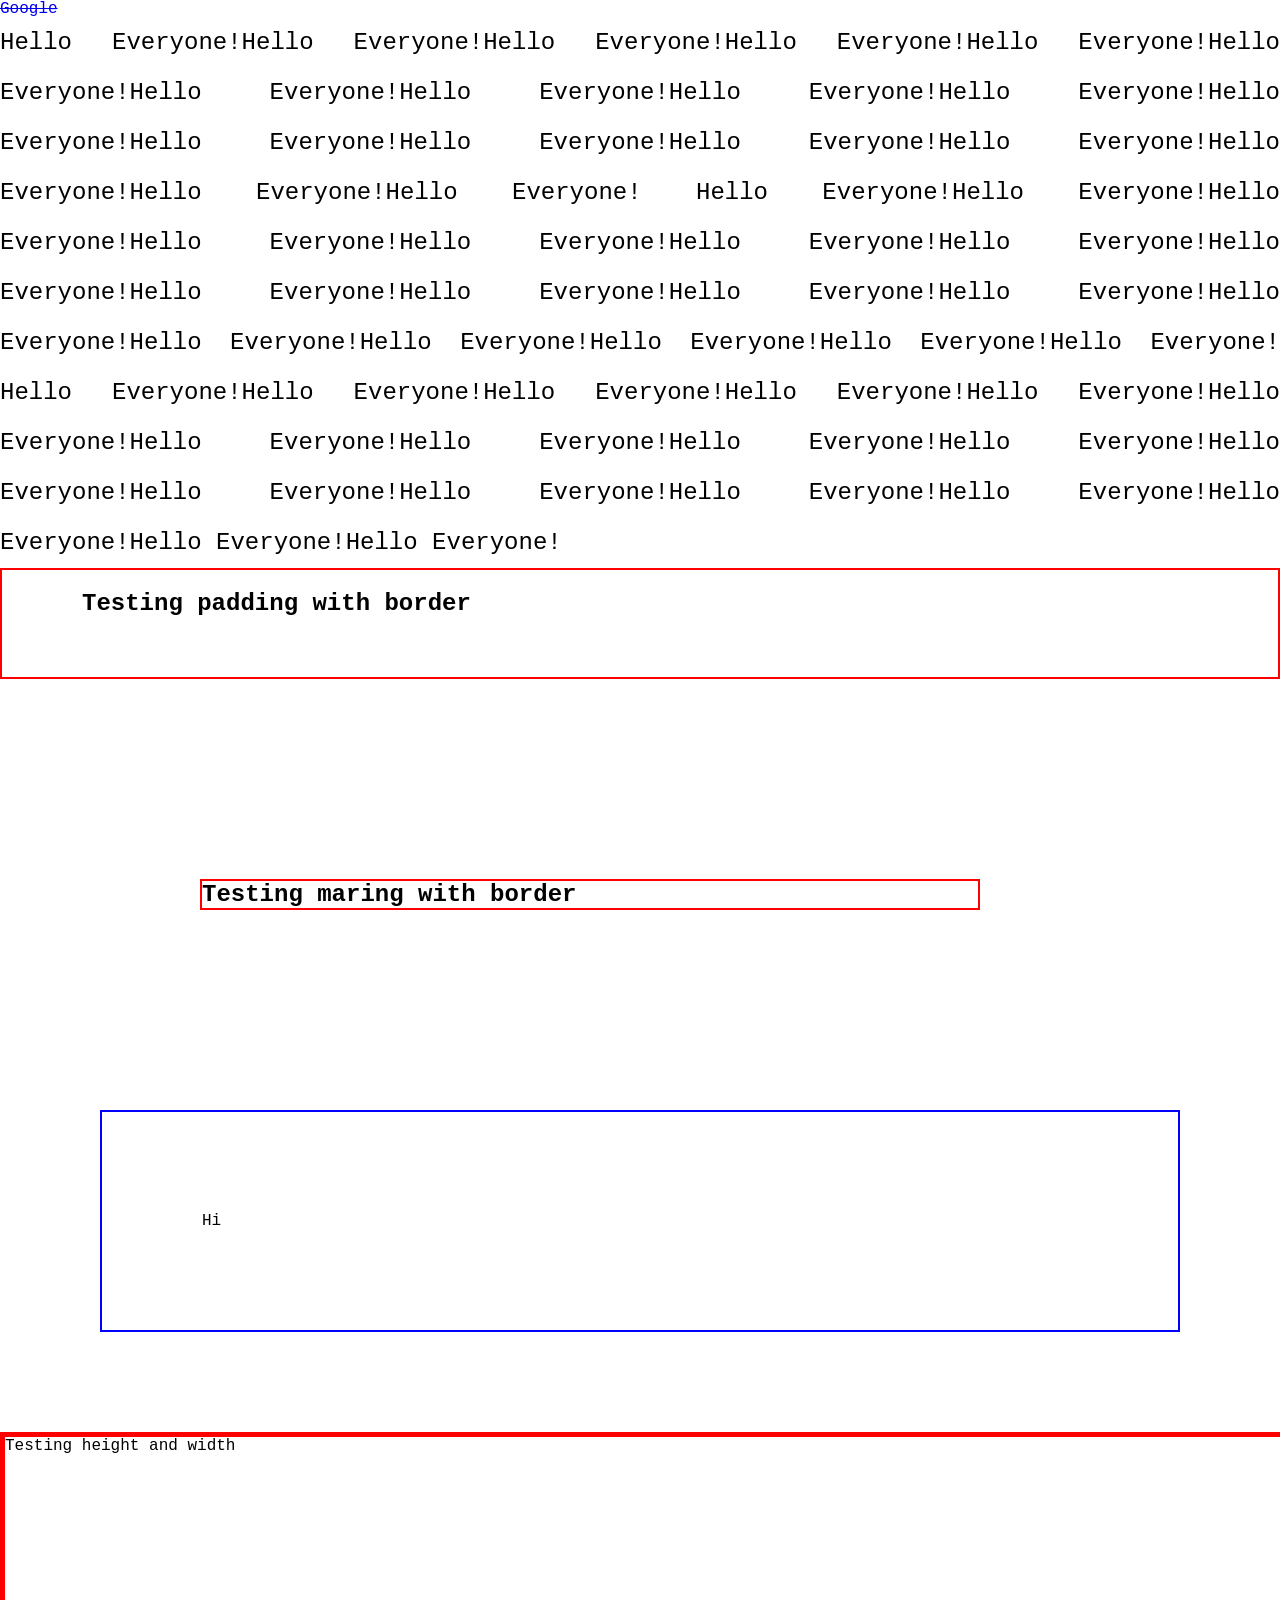
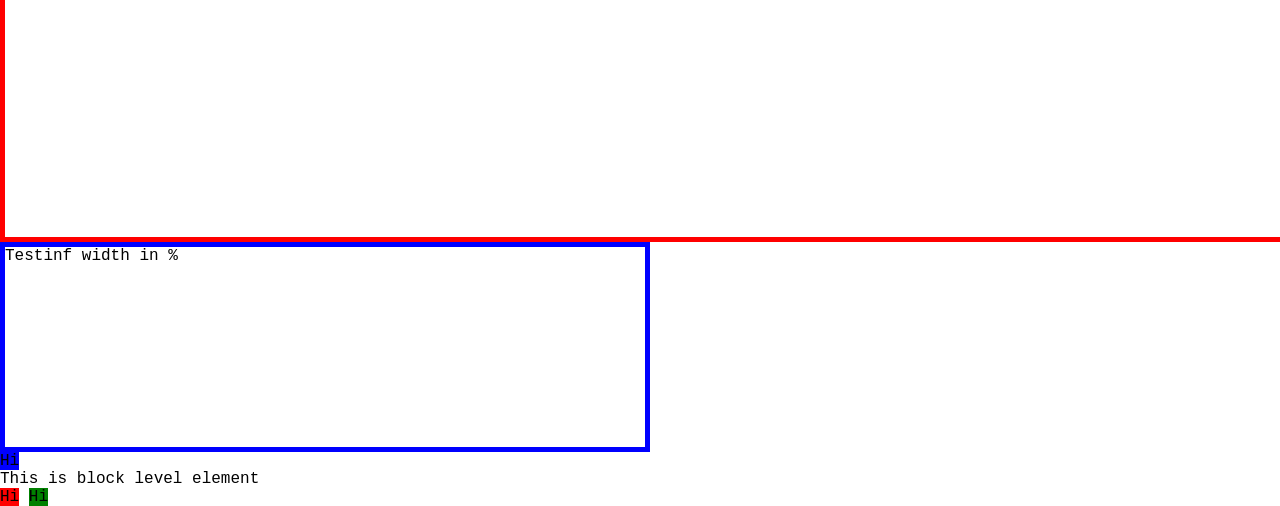
<file: Day-10 Session-2-CSS/index.html>
<!doctype html>
<html lang="en">
  <head>
    <meta charset="UTF-8" />
    <meta name="viewport" content="width=device-width, initial-scale=1.0" />
    <title>Day 10</title>
    <style>
      * {
        font-family: "Courier New", Courier, monospace;
        margin: 0;
        padding: 0;
      }
      h1 {
        font-size: 24px;
        font-weight: normal;
        font-weight: bold;
        font-weight: 500;
        font-weight: 900;
        font-weight: 100;
        text-align: center;
        text-align: right;
        text-align: justify;
        text-transform: uppercase;
        text-transform: lowercase;
        text-transform: capitalize;
        line-height: 50px;
      }

      a {
        text-decoration: none;
        text-decoration: underline;
        text-decoration: overline;
        text-decoration: overline underline;
        text-decoration: line-through;
      }
      .paddingStyles {
        border: 2px solid red;
        padding: 50px;
        padding-top: 100px;
        padding-left: 100px;
        padding-bottom: 200px;
        padding-right: 20px;
        padding: 100px 200px;
        padding: 20px 40px 60px 80px;
      }
      .marginStyles {
        border: 2px solid red;
        margin: 200px;
        margin: 100px 200px;
        margin: 20px 40px 60px 80px;
        margin-top: 200px;
        margin-right: 300px;
        margin-bottom: 200px;
        margin-left: 200px;
      }
      .borderMarginPadding {
        border: 2px solid blue;
        padding: 100px;
        margin: 100px;
      }
      .testingDisplay {
        display: block;
        display: inline;
        display: inline-block;
        background-color: blue;
      }
    </style>
  </head>
  <body>
    <a href="https://google.com">Google</a>
    <h1>
      Hello Everyone!Hello Everyone!Hello Everyone!Hello Everyone!Hello
      Everyone!Hello Everyone!Hello Everyone!Hello Everyone!Hello Everyone!Hello
      Everyone!Hello Everyone!Hello Everyone!Hello Everyone!Hello Everyone!Hello
      Everyone!Hello Everyone!Hello Everyone!Hello Everyone! Hello
      Everyone!Hello Everyone!Hello Everyone!Hello Everyone!Hello Everyone!Hello
      Everyone!Hello Everyone!Hello Everyone!Hello Everyone!Hello Everyone!Hello
      Everyone!Hello Everyone!Hello Everyone!Hello Everyone!Hello Everyone!Hello
      Everyone!Hello Everyone!Hello Everyone! Hello Everyone!Hello
      Everyone!Hello Everyone!Hello Everyone!Hello Everyone!Hello Everyone!Hello
      Everyone!Hello Everyone!Hello Everyone!Hello Everyone!Hello Everyone!Hello
      Everyone!Hello Everyone!Hello Everyone!Hello Everyone!Hello Everyone!Hello
      Everyone!Hello Everyone!
    </h1>

    <h2 class="paddingStyles">Testing padding with border</h2>
    <h2 class="marginStyles">Testing maring with border</h2>
    <p class="borderMarginPadding">Hi</p>
    <div style="width: 1533px; height: 400px; border: 5px solid red">
      Testing height and width
    </div>
    <div style="border: 5px solid blue; width: 50%; height: 200px">
      Testinf width in %
    </div>
    <div class="testingDisplay">Hi</div>
    <p>This is block level element</p>

    <label style="background-color: red">Hi</label>
    <span style="background-color: green">Hi</span>
    <h1 style="display: none">Testing display none</h1>
  </body>
</html>
</file>
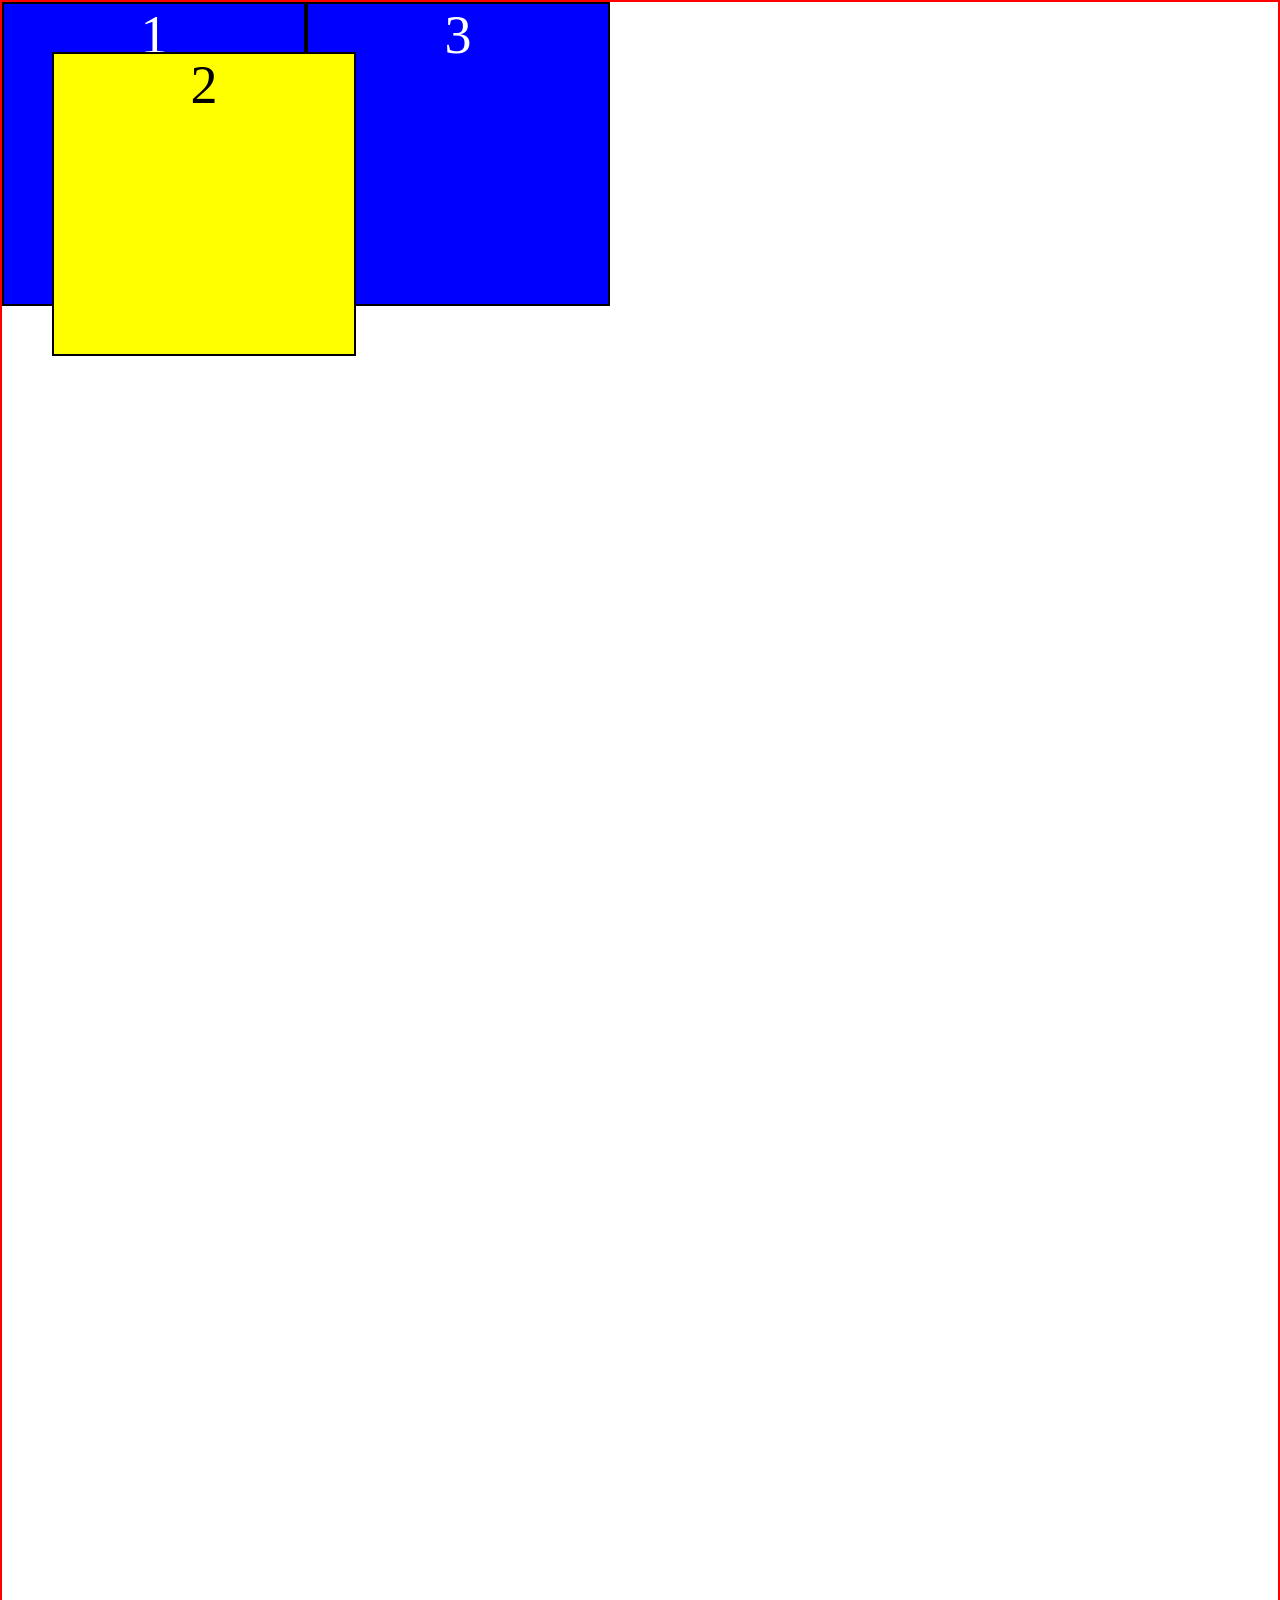
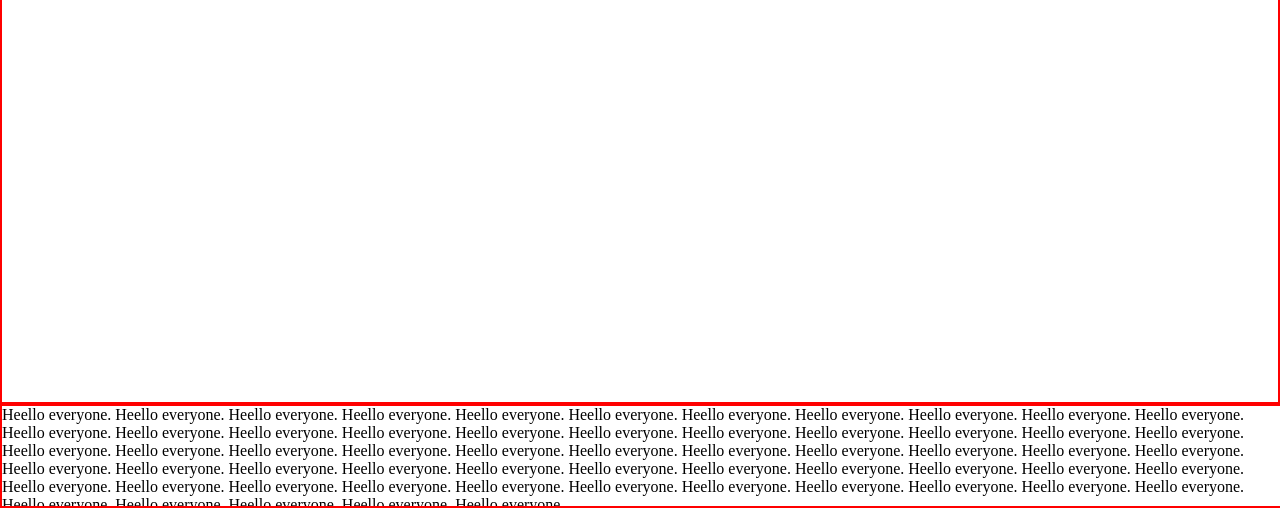
<file: Day-11 Session-3-CSS/index.html>
<!doctype html>
<html>
  <head>
    <style>
      * {
        padding: 0;
        margin: 0;
      }
      .parentCnt {
        border: 2px solid red;
        height: 2000px;
        position: relative;
      }
      .child {
        display: inline-block;
        height: 300px;
        width: 300px;
        border: 2px solid black;
        text-align: center;
        font-size: 54px;
      }
      .bg-blue {
        background-color: blue;
        color: white;
        position: absolute;
      }
      .bg-yellow {
        background-color: yellow;
        color: black;
        position: relative;
        top: 50px;
        left: 50px;
        /* position: absolute;
        top: 50px;
        right: 50px; */
        /* position: sticky;
        top: 0px;
        left: 0px; */
      }
      .textCnt {
        border: 2px solid red;
        width: 100%;
        height: 100px;
        overflow: visible;
        overflow: hidden;
        overflow: scroll;
        overflow: auto;
      }
    </style>
  </head>
  <body>
    <div class="parentCnt">
      <label class="child bg-blue">1</label>
      <label class="child bg-yellow" style="z-index: 20">2</label>
      <label class="child bg-blue" style="z-index: 10">3</label>
    </div>

    <div class="textCnt">
      Heello everyone. Heello everyone. Heello everyone. Heello everyone. Heello
      everyone. Heello everyone. Heello everyone. Heello everyone. Heello
      everyone. Heello everyone. Heello everyone. Heello everyone. Heello
      everyone. Heello everyone. Heello everyone. Heello everyone. Heello
      everyone. Heello everyone. Heello everyone. Heello everyone. Heello
      everyone. Heello everyone. Heello everyone. Heello everyone. Heello
      everyone. Heello everyone. Heello everyone. Heello everyone. Heello
      everyone. Heello everyone. Heello everyone. Heello everyone. Heello
      everyone. Heello everyone. Heello everyone. Heello everyone. Heello
      everyone. Heello everyone. Heello everyone. Heello everyone. Heello
      everyone. Heello everyone. Heello everyone. Heello everyone. Heello
      everyone. Heello everyone. Heello everyone. Heello everyone. Heello
      everyone. Heello everyone. Heello everyone. Heello everyone. Heello
      everyone. Heello everyone. Heello everyone. Heello everyone. Heello
      everyone. Heello everyone. Heello everyone. Heello everyone.
    </div>
  </body>
</html>
</file>
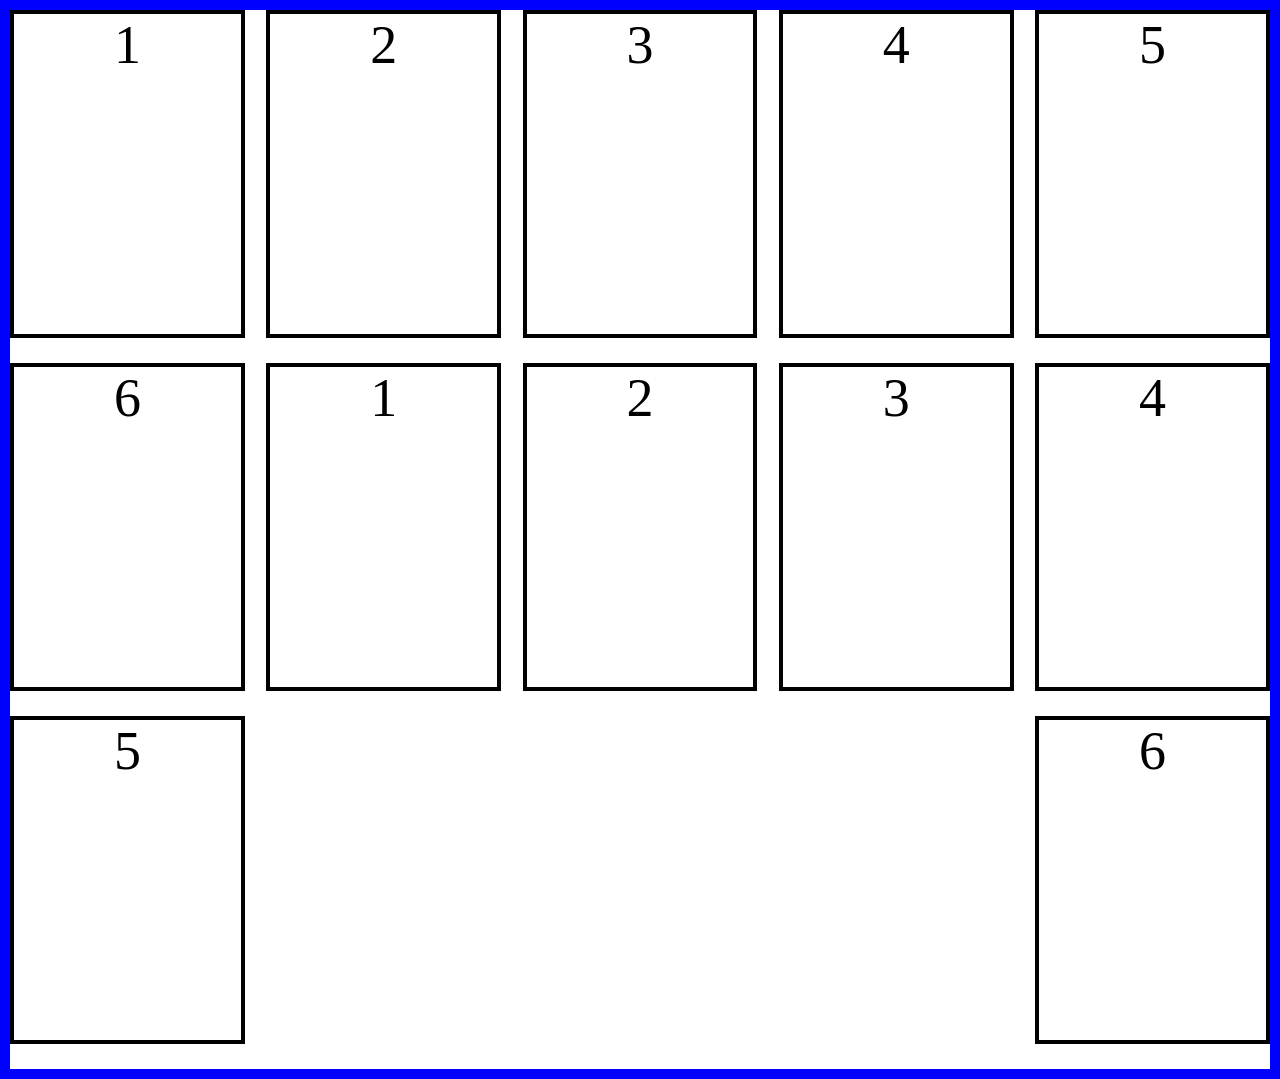
<file: Day-12 Session-4-CSS/index.html>
<!-- shift + 1 -> ! -->
<!doctype html>
<html lang="en">
  <head>
    <meta charset="UTF-8" />
    <meta name="viewport" content="width=device-width, initial-scale=1.0" />
    <title>Document</title>
    <style>
      * {
        padding: 0;
        margin: 0;
      }
      .container {
        display: flex;
        flex-direction: column;
        flex-direction: row-reverse;
        flex-direction: column-reverse;
        flex-direction: row;
        justify-content: flex-start;
        justify-content: flex-end;
        justify-content: center;
        border: 1px solid black;
        margin-bottom: 20px;
      }
      .container div {
        border: 2px solid red;
      }
      .alignItemCnt {
        height: 300px;
        width: 80%;
        border: 10px solid red;
        display: flex;
        align-items: flex-end;
        align-items: center;
        align-items: flex-start;
      }
      .gapCnt {
        display: flex;
        gap: 100px;
      }
      .wrapCnt {
        border: 10px solid blue;
        display: flex;
        flex-wrap: wrap;
        justify-content: space-between;
      }
      .wrapCnt div {
        height: 320px;
        width: 18%; /* 90% 100% 10% -> spacing  */
        border: 4px solid black;
        text-align: center;
        font-size: 54px;
        margin-bottom: 25px;
      }
    </style>
  </head>
  <body>
    <!-- <div class="container">
      <div>1</div>
      <div>2</div>
      <div>3</div>
      <div>4</div>
    </div>

    <div class="container" style="justify-content: space-around">
      <div>1</div>
      <div>2</div>
      <div>3</div>
      <div>4</div>
    </div>
    <div class="container" style="justify-content: space-between">
      <div>1</div>
      <div>2</div>
      <div>3</div>
      <div>4</div>
    </div>
    <div class="container" style="justify-content: space-evenly">
      <div>1</div>
      <div>2</div>
      <div>3</div>
      <div>4</div>
    </div> -->
    <!-- <div class="alignItemCnt">
      <div>1</div>
      <div>2</div>
      <div>3</div>
    </div> -->
    <!-- <div class="gapCnt">
        <h1>1</h1>
        <h1>2</h1>
        <h1>3</h1>
    </div> -->

    <div class="wrapCnt">
      <div>1</div>
      <div>2</div>
      <div>3</div>
      <div>4</div>
      <div>5</div>
      <div>6</div>
      <div>1</div>
      <div>2</div>
      <div>3</div>
      <div>4</div>
      <div>5</div>
      <div>6</div>
    </div>
  </body>
</html>
</file>
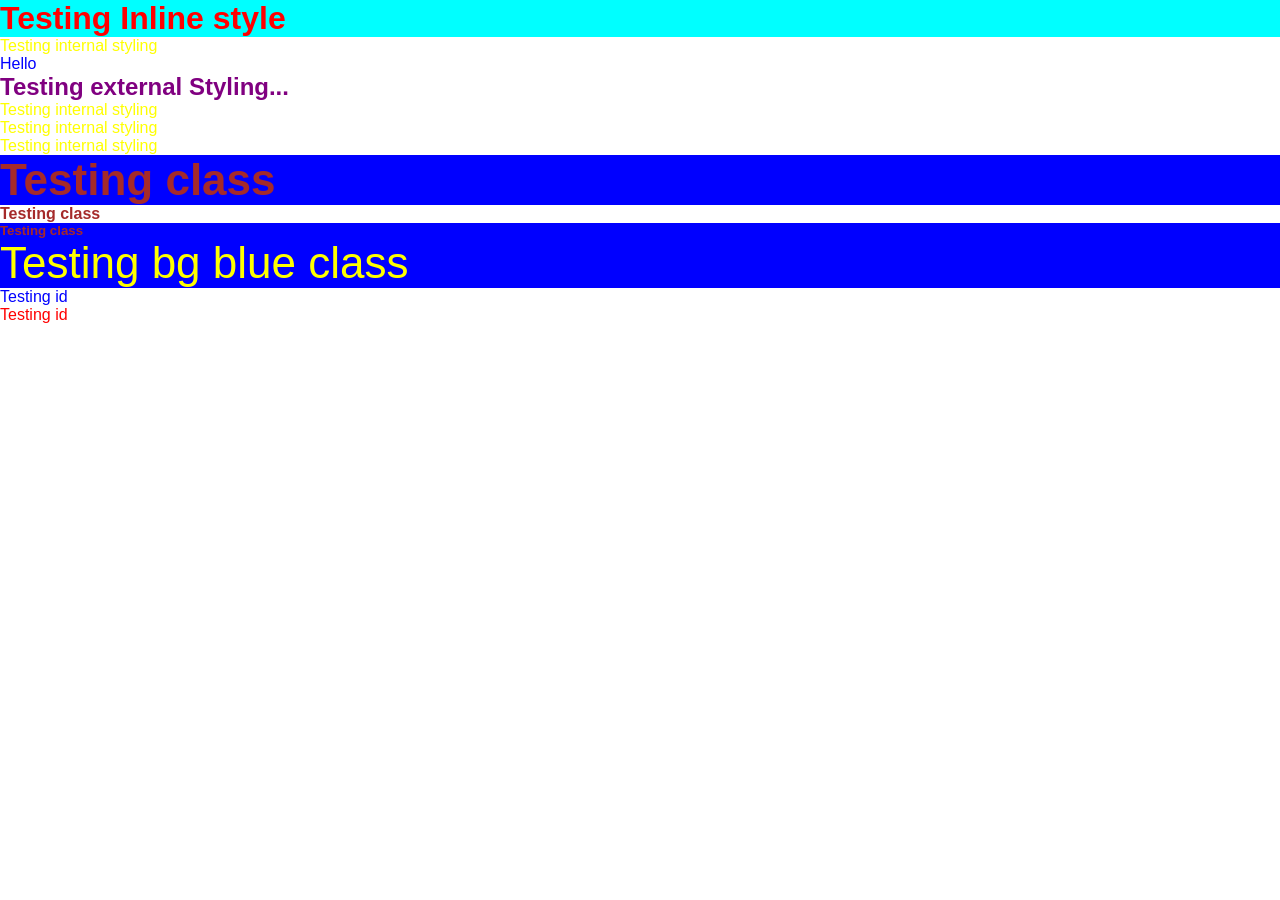
<file: Day-9 Session-1-CSS/index.html>
<!doctype html>
<html>
  <head>
    <style>
      * {
        padding: 0;
        margin: 0;
        font-family:
          "Gill Sans", "Gill Sans MT", Calibri, "Trebuchet MS", sans-serif;
      }
      p {
        color: yellow;
      }
      div {
        color: blue;
      }
    </style>
    <link rel="stylesheet" href="./style.css" />
  </head>
  <body>
    <h1 style="color: red; background-color: aqua">Testing Inline style</h1>
    <p>Testing internal styling</p>
    <div>Hello</div>
    <h2>Testing external Styling...</h2>
    <p>Testing internal styling</p>
    <p>Testing internal styling</p>
    <p>Testing internal styling</p>
    <h3 class="title bg-blue font-44">Testing class</h3>
    <h4 class="title">Testing class</h4>
    <h5 class="title bg-blue">Testing class</h5>
    <p class="bg-blue font-44">Testing bg blue class</p>
    <div id="my-id">Testing id</div>
    <div id="your-id">Testing id</div>
  </body>
</html>
</file>
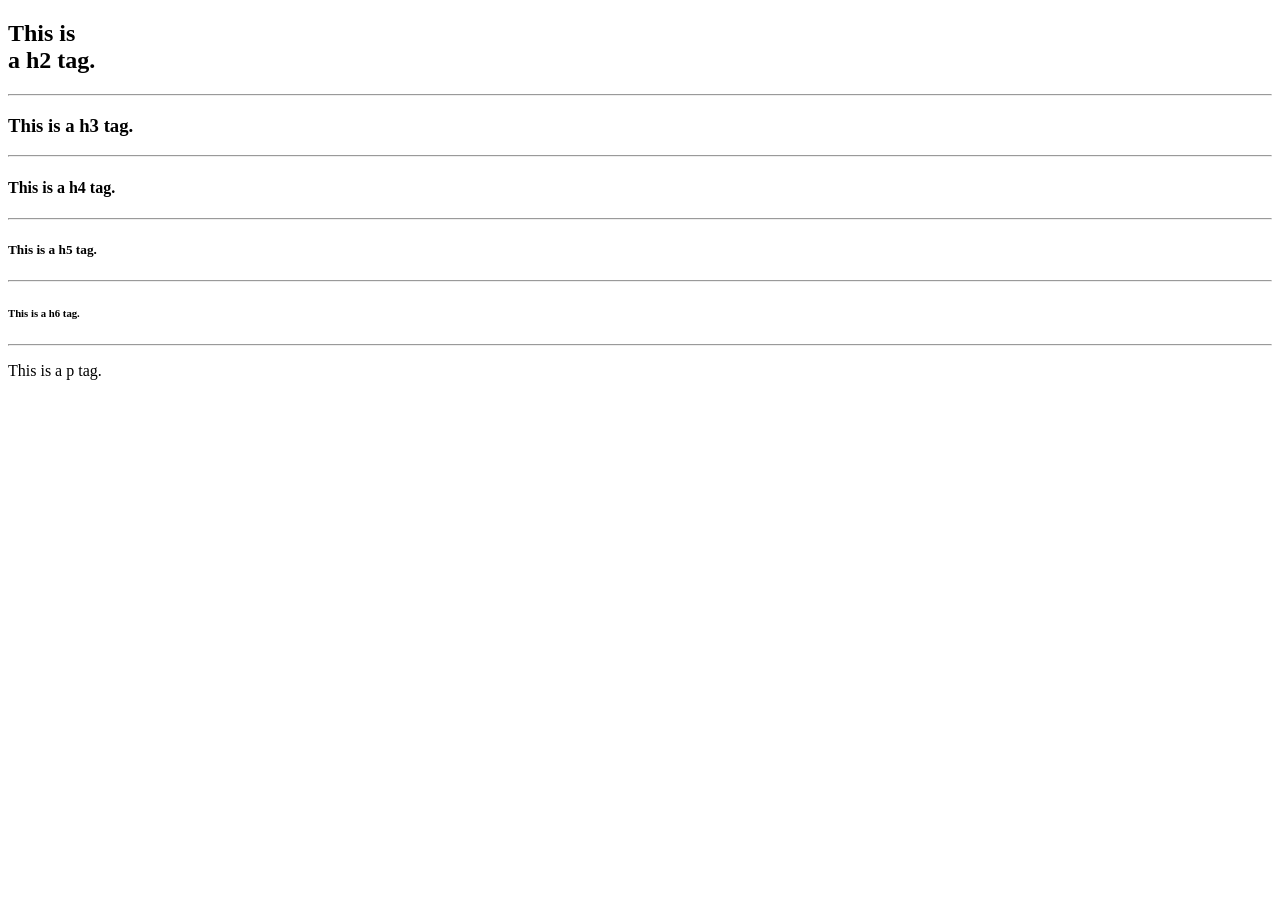
<file: Day-4/day4.html>
<!DOCTYPE html>
<html>
  <head>
    <title>Day 4</title>
  </head>
  <body>
    <!-- <h1>This is a h1 tag.</h1> -->
    <h2>This is <br /> a h2 tag.</h2> 


    
    <hr />
    <h3>This is a h3 tag.</h3>
    <hr />
    <h4>This is a h4 tag.</h4>
    <hr />
    <h5>This is a h5 tag.</h5>
    <hr />
    <h6>This is a h6 tag.</h6>
    <hr />
    <p>This is a p tag.</p>
  </body>
</html>
</file>
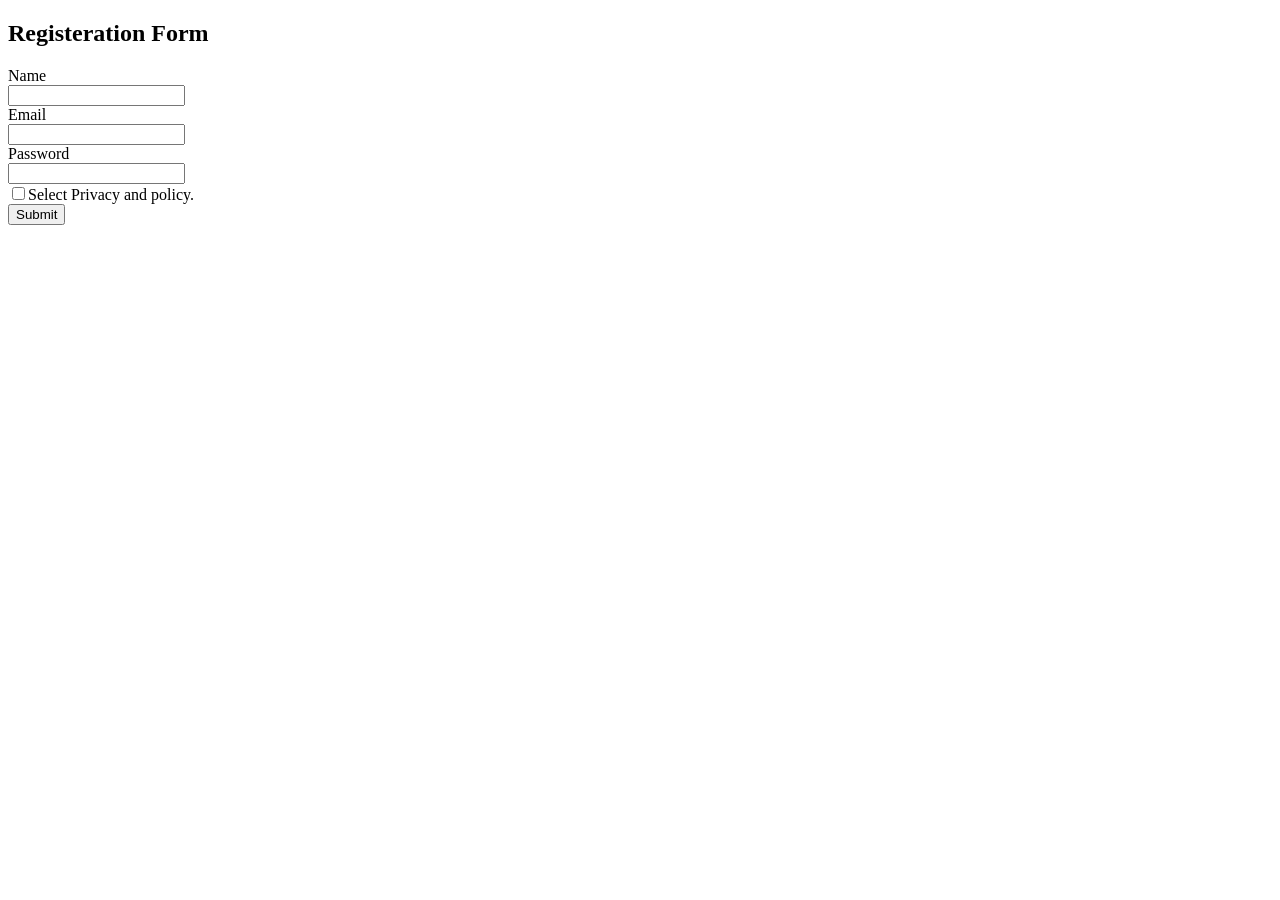
<file: Day-6/day6.html>
<!DOCTYPE html>
<html>
  <head>
    <title>Day 6</title>
  </head>
  <body>
    <!-- <table border="1">
        <tr>
            <th>Sr.No.</th>
            <th>Name</th>
            <th>Age</th>
        </tr>
        <tr>
            <td>1</td>
            <td>Kunal</td>
            <td>22</td>
        </tr>
        <tr>
            <td>2</td>
            <td>Yash</td>
            <td>23</td>
        </tr>
        <tr>
            <td>3</td>
            <td>Pratik</td>
            <td>24</td>
        </tr>
    </table> -->
    <!-- <label>Type your name</label><br />
    <input type="text" /><br />
    <label>Type your email</label><br />
    <input type="email" /><br />
    <label>Type your password</label><br />
    <input type="password" /><br />
    <label>Type your number</label><br />
    <input type="number" /><br />
    <input type="date" /><br />
    <input type="file" /><br />
    <input type="color" /><br />
    <label>Select Gender</label><br />
    <input type="radio" /><label>Male</label><br />
    <input type="radio" /><label>Female</label> -->

    <!-- <label>Select Skills</label><br/>
    <input type="checkbox" /><label>HTML</label><br/>
    <input type="checkbox" /><label>CSS</label><br/>
    <input type="checkbox" /><label>JS</label><br/>
    <label>Select City</label><br/>
    <select>
        <option>Click to select city</option>
        <option>Mumbai</option>
        <option>Pune</option>
        <option>Solapur</option>
    </select><br/>
    <input /><br/>
    <textarea rows="5" cols="50"></textarea>
    <button type="submit">Click here</button>
    <button type="reset">Reset</button> -->
    <h2>Registeration Form</h2>
    <form>
      <label>Name</label><br />
      <input type="text" /><br />
      <label>Email</label><br />
      <input type="email" /><br />
      <label>Password</label><br />
      <input type="password" /><br />
      <input type="checkbox" /><label>Select Privacy and policy.</label><br />
      <button type="submit">Submit</button>
    </form>
  </body>
</html>
</file>
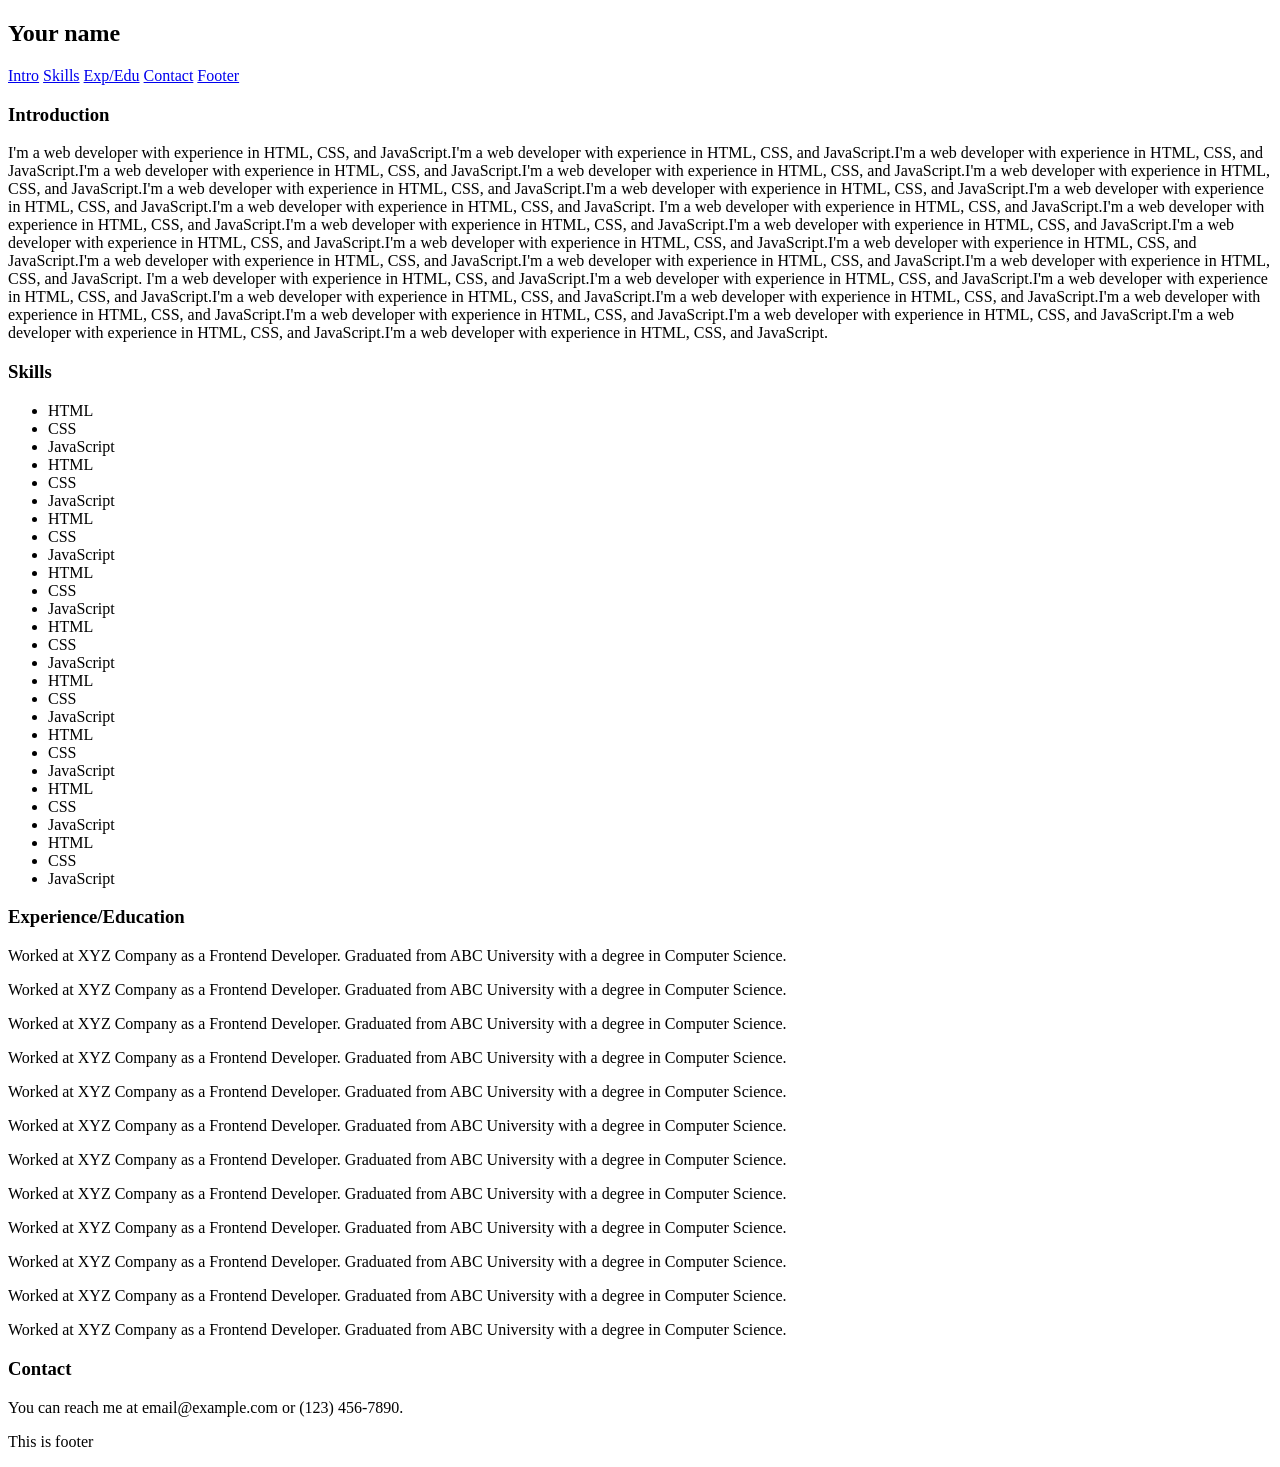
<file: Day-7-session-4/class.html>
<!doctype html>
<html>
  <head>
    <meta charset="utf-8" />
    <meta name="viewport" content="width=device-width, initial-scale=1" />
    <meta name="description" content="Your personal website" />
    <title>Your Name - Personal Website</title>
    <link
      rel="icon"
      href="https://pitshirts.in/cdn/shop/files/InShot-20241209_144744296.jpg?v=1755319164&width=1445"
    />
    <meta property="og:title" content="Your Name - Personal Website" />
    <meta property="og:description" content="Your personal website" />
    <meta
      property="og:image"
      content="https://pitshirts.in/cdn/shop/files/InShot-20241209_144744296.jpg?v=1755319164&width=1445"
    />
  </head>
  <body>
    <main>
      <header>
        <h2>Your name</h2>
      </header>

      <nav>
        <a href="#intro">Intro</a>
        <a href="#skills">Skills</a>
        <a href="#experience">Exp/Edu</a>
        <a href="#contact">Contact</a>
        <a href="#footer">Footer</a>
      </nav>

      <section id="intro">
        <h3>Introduction</h3>
        <p>
          I'm a web developer with experience in HTML, CSS, and JavaScript.I'm a
          web developer with experience in HTML, CSS, and JavaScript.I'm a web
          developer with experience in HTML, CSS, and JavaScript.I'm a web
          developer with experience in HTML, CSS, and JavaScript.I'm a web
          developer with experience in HTML, CSS, and JavaScript.I'm a web
          developer with experience in HTML, CSS, and JavaScript.I'm a web
          developer with experience in HTML, CSS, and JavaScript.I'm a web
          developer with experience in HTML, CSS, and JavaScript.I'm a web
          developer with experience in HTML, CSS, and JavaScript.I'm a web
          developer with experience in HTML, CSS, and JavaScript. I'm a web
          developer with experience in HTML, CSS, and JavaScript.I'm a web
          developer with experience in HTML, CSS, and JavaScript.I'm a web
          developer with experience in HTML, CSS, and JavaScript.I'm a web
          developer with experience in HTML, CSS, and JavaScript.I'm a web
          developer with experience in HTML, CSS, and JavaScript.I'm a web
          developer with experience in HTML, CSS, and JavaScript.I'm a web
          developer with experience in HTML, CSS, and JavaScript.I'm a web
          developer with experience in HTML, CSS, and JavaScript.I'm a web
          developer with experience in HTML, CSS, and JavaScript.I'm a web
          developer with experience in HTML, CSS, and JavaScript. I'm a web
          developer with experience in HTML, CSS, and JavaScript.I'm a web
          developer with experience in HTML, CSS, and JavaScript.I'm a web
          developer with experience in HTML, CSS, and JavaScript.I'm a web
          developer with experience in HTML, CSS, and JavaScript.I'm a web
          developer with experience in HTML, CSS, and JavaScript.I'm a web
          developer with experience in HTML, CSS, and JavaScript.I'm a web
          developer with experience in HTML, CSS, and JavaScript.I'm a web
          developer with experience in HTML, CSS, and JavaScript.I'm a web
          developer with experience in HTML, CSS, and JavaScript.I'm a web
          developer with experience in HTML, CSS, and JavaScript.
        </p>
      </section>

      <section id="skills">
        <h3>Skills</h3>
        <ul>
          <li>HTML</li>
          <li>CSS</li>
          <li>JavaScript</li>
          <li>HTML</li>
          <li>CSS</li>
          <li>JavaScript</li>
          <li>HTML</li>
          <li>CSS</li>
          <li>JavaScript</li>
          <li>HTML</li>
          <li>CSS</li>
          <li>JavaScript</li>
          <li>HTML</li>
          <li>CSS</li>
          <li>JavaScript</li>
          <li>HTML</li>
          <li>CSS</li>
          <li>JavaScript</li>
          <li>HTML</li>
          <li>CSS</li>
          <li>JavaScript</li>
          <li>HTML</li>
          <li>CSS</li>
          <li>JavaScript</li>
          <li>HTML</li>
          <li>CSS</li>
          <li>JavaScript</li>
        </ul>
      </section>

      <section id="experience">
        <h3>Experience/Education</h3>
        <p>
          Worked at XYZ Company as a Frontend Developer. Graduated from ABC
          University with a degree in Computer Science.
        </p>
        <p>
          Worked at XYZ Company as a Frontend Developer. Graduated from ABC
          University with a degree in Computer Science.
        </p>
        <p>
          Worked at XYZ Company as a Frontend Developer. Graduated from ABC
          University with a degree in Computer Science.
        </p>
        <p>
          Worked at XYZ Company as a Frontend Developer. Graduated from ABC
          University with a degree in Computer Science.
        </p>
        <p>
          Worked at XYZ Company as a Frontend Developer. Graduated from ABC
          University with a degree in Computer Science.
        </p>
        <p>
          Worked at XYZ Company as a Frontend Developer. Graduated from ABC
          University with a degree in Computer Science.
        </p>
        <p>
          Worked at XYZ Company as a Frontend Developer. Graduated from ABC
          University with a degree in Computer Science.
        </p>
        <p>
          Worked at XYZ Company as a Frontend Developer. Graduated from ABC
          University with a degree in Computer Science.
        </p>
        <p>
          Worked at XYZ Company as a Frontend Developer. Graduated from ABC
          University with a degree in Computer Science.
        </p>
        <p>
          Worked at XYZ Company as a Frontend Developer. Graduated from ABC
          University with a degree in Computer Science.
        </p>
        <p>
          Worked at XYZ Company as a Frontend Developer. Graduated from ABC
          University with a degree in Computer Science.
        </p>
        <p>
          Worked at XYZ Company as a Frontend Developer. Graduated from ABC
          University with a degree in Computer Science.
        </p>
      </section>

      <section id="contact">
        <h3>Contact</h3>
        <p>You can reach me at email@example.com or (123) 456-7890.</p>
      </section>
      
      <footer id="footer">
        <p>This is footer</p>
      </footer>
    </main>
  </body>
</html>
</file>
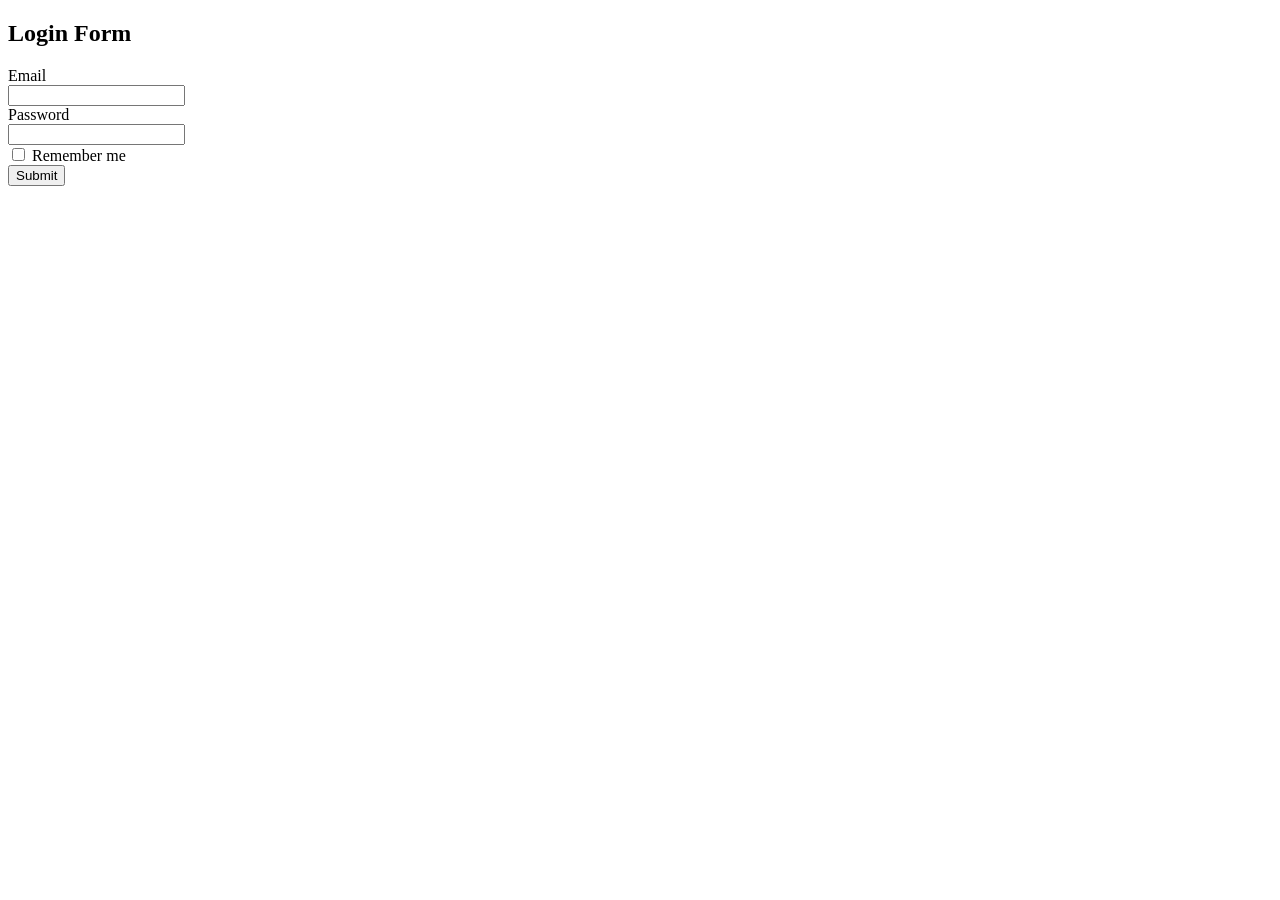
<file: Day-7-session-4/login.html>
<!doctype html>
<html lang="en">
  <head>
    <meta charset="UTF-8" />
    <meta name="viewport" content="width=device-width, initial-scale=1.0" />
    <title>Document</title>
  </head>
  <body>
    <main>
      <header>
        <h2>Login Form</h2>
      </header>
      <section>
        <form>
          <section>
            <label>Email</label><br />
            <input type="email" /><br />
          </section>
          <section>
            <label>Password</label><br />
            <input type="password" /><br />
          </section>
          <section>
            <input type="checkbox" />
            <label>Remember me</label>
          </section>
          <input type="submit" /><br />
        </form>
      </section>
    </main>
  </body>
</html>
</file>
<file: Day-9 Session-1-CSS/style.css>
h2 {
  color: purple;
}

.title {
  color: brown;
}

.bg-blue {
  background-color: blue;
}

.font-44 {
  font-size: 44px;
}

#my-id {
  color: blue;
}

#your-id {
  color: red;
}
</file>
